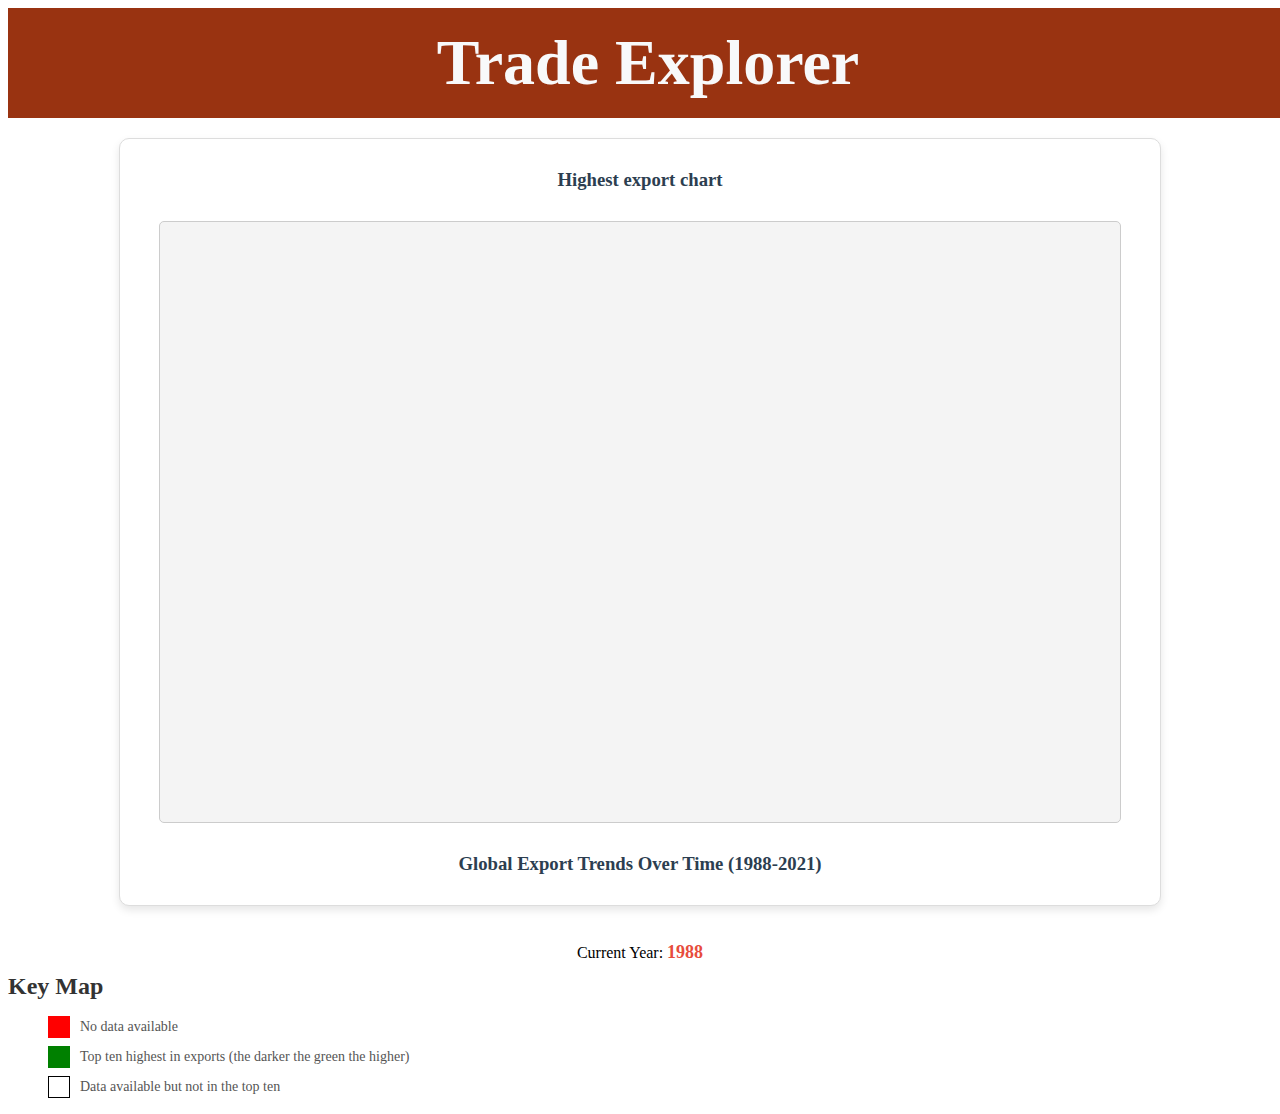
<file: index.html>
<!DOCTYPE html>
<html lang="en">

<head>
  <meta charset="UTF-8">
  <meta name="viewport" content="width=device-width, initial-scale=1.0">
  <title>Project 2 - Trade Explorer</title>
  <link rel="stylesheet" href="styles.css">
</head>

<body>
  <div id="title">
    <h1>Trade Explorer</h1>
  </div>

  <!-- Reference map: https://observablehq.com/@d3/world-tour -->
  <!-- https://observablehq.com/@d3/web-mercator-tiles -->
  <!-- https://d3js.org/d3-geo/cylindrical -->

  <div id="map1">
    <h3>Highest export chart</h3>
    <svg id="highest-export" width="960" height="600"></svg>
    <center>
      <div></div>
      <h3>Global Export Trends Over Time (1988-2021)</h3>
  </div>
  </center>
  <br><br>
  <center>
    <span>Current Year: <span id="year-display">1988</span></span>
  </center>

  <script src="https://d3js.org/d3.v6.min.js"></script>
  <script src="https://d3js.org/topojson.v1.min.js"></script>
  <script>
    async function loadData() {

      //loading the data files with await/
      const Data = await d3.csv('data/trade_1988_2021.csv');
      console.log("Data:", Data);

      //CLean data set and remove unwanted data
      const cleanData = Data.filter(d => d['TradeFlowName'] === 'Export' && d
      ['PartnerName'] !== 'World' &&
        d['PartnerName'] !== 'Europe & Central Asia' &&
        d['PartnerName'] !== 'North America' &&
        d['PartnerName'] !== 'East Asia & Pacific' &&
        d['PartnerName'] !== 'Middle East & North Africa' &&
        d['PartnerName'] !== 'Middle East & North Africa').map(d => ({
          ...d,
          ReporterName: d['ReporterName'] === 'United States' ? 'United States of America' : d['ReporterName']
            === 'Russian Federation' ? 'Russia' : d['ReporterName'] === 'Korea, Rep.' ? 'South Korea' : d['ReporterName']
              === 'Iran, Islamic Rep.' ? 'Iran' : d['ReporterName'] === 'Venezuela, RB' ? 'Venezuela' : d['ReporterName']
                === 'Viet Nam' ? 'Vietnam' : d['ReporterName'] === 'Czech Republic' ? 'Czechia' : d['ReporterName']
                  === 'Slovak Republic' ? 'Slovakia' : d['ReporterName'] === 'Congo, Dem. Rep.' ? 'Congo (Kinshasa)' : d['ReporterName']
                    === 'Congo, Rep.' ? 'Dem. Rep. Congo' : d['ReporterName'] === 'Lao PDR' ? 'Laos' : d['ReporterName']
                      === 'Syrian Arab Republic' ? 'Syria' : d['ReporterName'] === 'Egypt, Arab Rep.' ? 'Egypt' : d['ReporterName'] === 'Serbia, FR(Serbia/Montenegro)' ? 'Serbia' : d['ReporterName']
                        === 'Yemen, Rep.' ? 'Yemen' : d['ReporterName']

        }));

      console.log("Clean Data:", cleanData);

      // adding all of the export values in each year and grouping them by reporter's name
      const sumData = d3.rollup(cleanData, v =>
        d3.sum(v, d => d['TradeValue in 1000 USD']), d => d['Year'], d => d['ReporterName']);


      console.log("Sum Data:", sumData);

      const topExporters = Array.from(sumData, ([year, reporters]) => ({
        year,
        reporters: Array.from(reporters, ([reporter, value]) => ({
          reporter,
          value
        }))
          .sort((a, b) => b.value - a.value)
          .slice(0, 10)

      }));

      function updateMap(year) {
        const countriesthisYear = sumData.get(year);
        console.log("Countries this year:", countriesthisYear);

        currentExporters = countriesthisYear ? Array.from(countriesthisYear, ([reporter, value]) => ({ reporter, value })) : [];
        currentExporters = currentExporters.sort((a, b) => b.value - a.value);

        g.selectAll('path')
          .attr('fill', d => {
            const countryName = d.properties.name;
            const exporterIndex = currentExporters.findIndex(e => e.reporter === countryName);
            return exporterIndex >= 0 ? colorScale(exporterIndex) : 'red';
          });

      }

      console.log("Top Exporters:", topExporters);

      // need to download world map here
      const svg = d3.select('#highest-export');
      const width = +svg.attr('width');
      const height = +svg.attr('height');
      const g = svg.append('g');
      const projection = d3.geoMercator()
        .scale(140).translate([width / 2, height / 1.4]);
      const path = d3.geoPath(projection);
      const colorScale = d3.scaleLinear().domain([0, 9]).range(["green", "lightgreen"]);


      d3.json('https://cdn.jsdelivr.net/npm/world-atlas@2/countries-110m.json')
        .then(data => {
          const countries = topojson.feature(data, data.objects.countries);
          console.log("Countries:", countries);
          g.selectAll('path').data(countries.features)
            .enter().append('path')
            .attr('class', 'country')
            .attr('d', path)
            .attr('stroke', 'black')
            .attr('stroke-width', 0.5)
            .on("mouseover", function (event, d) {
              const countryName = d.properties.name;
              console.log("Country:", countryName);
              const exporter = currentExporters.find(e => e.reporter === countryName);
              console.log("currentexporter:", currentExporters);
              console.log("Exporter:", exporter);


              if (exporter) {
                svg.append('g')
                  .attr("class", "tooltip")
                  .append('rect')
                  .attr('x', event.offsetX - 100)
                  .attr('y', event.offsetY - 30)
                  .attr('width', 200)
                  .attr('height', 20)
                  .attr('fill', 'white')
                  .attr('stroke', 'black')
                  .attr('rx', 5)
                  .attr('ry', 5);
                svg.select('.tooltip').append('text')
                  .attr('x', event.offsetX)
                  .attr('y', event.offsetY - 15)
                  .attr('fill', 'black')
                  .attr('font-size', '11px')
                  .attr('text-anchor', 'middle')
                  .attr('padding', '4px')
                  .text(`${countryName}: $${d3.format(",.1f")(exporter.value)}`)
              }

            })
            .on("mouseout", function () {
              svg.selectAll('.tooltip').remove(); // get rid of tooltip 
            })

          updateMap(1988);
        });

      // .append("title")
      // .text(d => d.properties.name);

      d3.select("#map1 h3").style("margin", "0px");
      d3.select("#highest-export").style("margin", "0px");
      //update: its working now - slider for year selection
      const slider = d3.select("#map1")
        .append("input")
        .attr("type", "range")
        .attr("value", 1988)
        .attr("min", 1988)
        .attr("max", 2021)
        .style("width", "980px")
        .on("input", function () {
          const year_selected = this.value;
          d3.select("#year-display").text(year_selected);
          updateMap(year_selected);
        })

      const tick_values = [1988, 1998, 2018, 2008, 2013, 2018, 2021];

      const tick = d3.select("#map1").append("div")
        .style("position", "relative")

      tick_values.forEach((year, idx) => {
        tick.append("span")
          .text(year)
          .style("left", `${(idx / (tick_values.length - 1)) * 950}px`)
          .style("position", "absolute");
      });

    }


    loadData();
  </script>


  <div id="key-map">
    <h3>Key Map</h3>
    <ul>
      <li><span class="color-box no-data"></span> No data available</li>
      <li><span class="color-box top-ten"></span> Top ten highest in exports (the darker the green the higher)</li>
      <li><span class="color-box has-data"></span> Data available but not in the top ten</li>
    </ul>
  </div>




</body>

</html>
</file>
<file: styles.css>
#title {
  font-size: 2em;
  color: #931;
}

#title {
  font-size: 2em;
  color: white;
  background-color: #931;
  padding: 8px;
  width: 100%;
}

#map1 {
  width: 100%;
  height: 100%;
  margin: auto;
  display: block;
}

h1 {
  margin: 10px 0;
  text-align: center;
  color: #f8f9fa;
}

h3 {
  margin: 10px 0;
  text-align: center;
  color: #2c3e50;
}

#title {
  margin-bottom: 20px;
}

/* Map Container */
#map1 {
  display: flex;
  flex-direction: column;
  width: 100%;
  max-width: 1000px;
  padding: 20px;
  background-color: #ffffff;
  border: 1px solid #ddd;
  border-radius: 10px;
  box-shadow: 0 4px 8px rgba(0, 0, 0, 0.1);
}

#highest-export {
  display: block;
  margin: 20px auto;
  border: 1px solid #ccc;
  border-radius: 5px;
  background-color: #f4f4f4;
}

/* Slider */
input[type="range"] {
  width: 90%;
  margin: 20px auto;
  display: block;
  background: #ddd;
  height: 5px;
  border-radius: 5px;
}


/* Year Display */
#year-display {
  font-size: 18px;
  font-weight: bold;
  color: #e74c3c;
}

/* Key Map */
#key-map h3 {
  font-size: 1.5em;
  margin-bottom: 10px;
  color: #333;
  text-align: left;

}

#key-map ul li {
  display: flex;
  align-items: center;
  margin-bottom: 8px;
  font-size: 14px;
  color: #555;
}

.color-box {
  display: inline-block;
  width: 20px;
  height: 20px;
  margin-right: 10px;
  border: 1px solid transparent;
}

.color-box.no-data {
  background-color: red;
}

.color-box.top-ten {
  background-color: green;
}

.color-box.has-data {
  background-color: white;
  border: 1px solid black;
}
</file>
